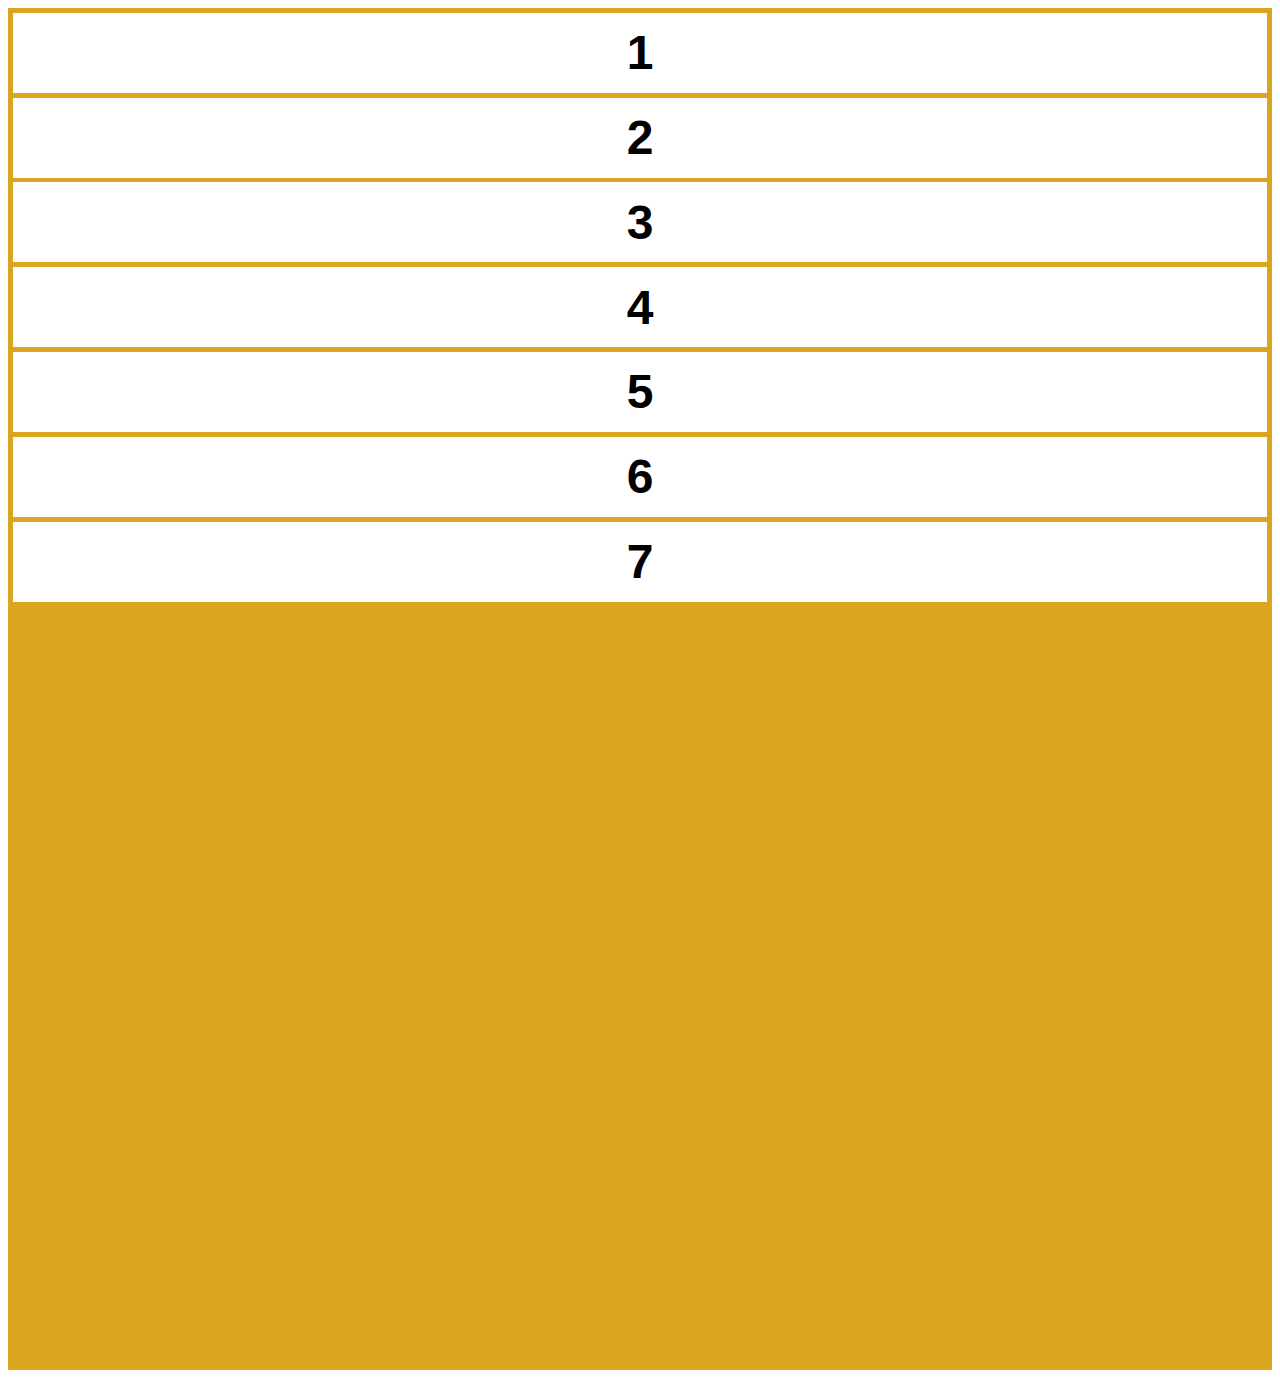
<file: index.HTML>
<!DOCTYPE html>
<html lang="pt-br">
<head>
    <meta charset="UTF-8">
    <meta name="viewport" content="width=device-width, initial-scale=1.0">
    <title>Grid</title>
    <link rel="stylesheet" href="estilo.css">
</head>
<body>
    <div id="container">
        <div id="item1">1</div>
        <div id="item2">2</div>
        <div id="item3">3</div>
        <div id="item4">4</div>
        <div id="item5">5</div>
        <div id="item6">6</div>
        <div id="item7">7</div>
    </div>
</body>
</html>
</file>
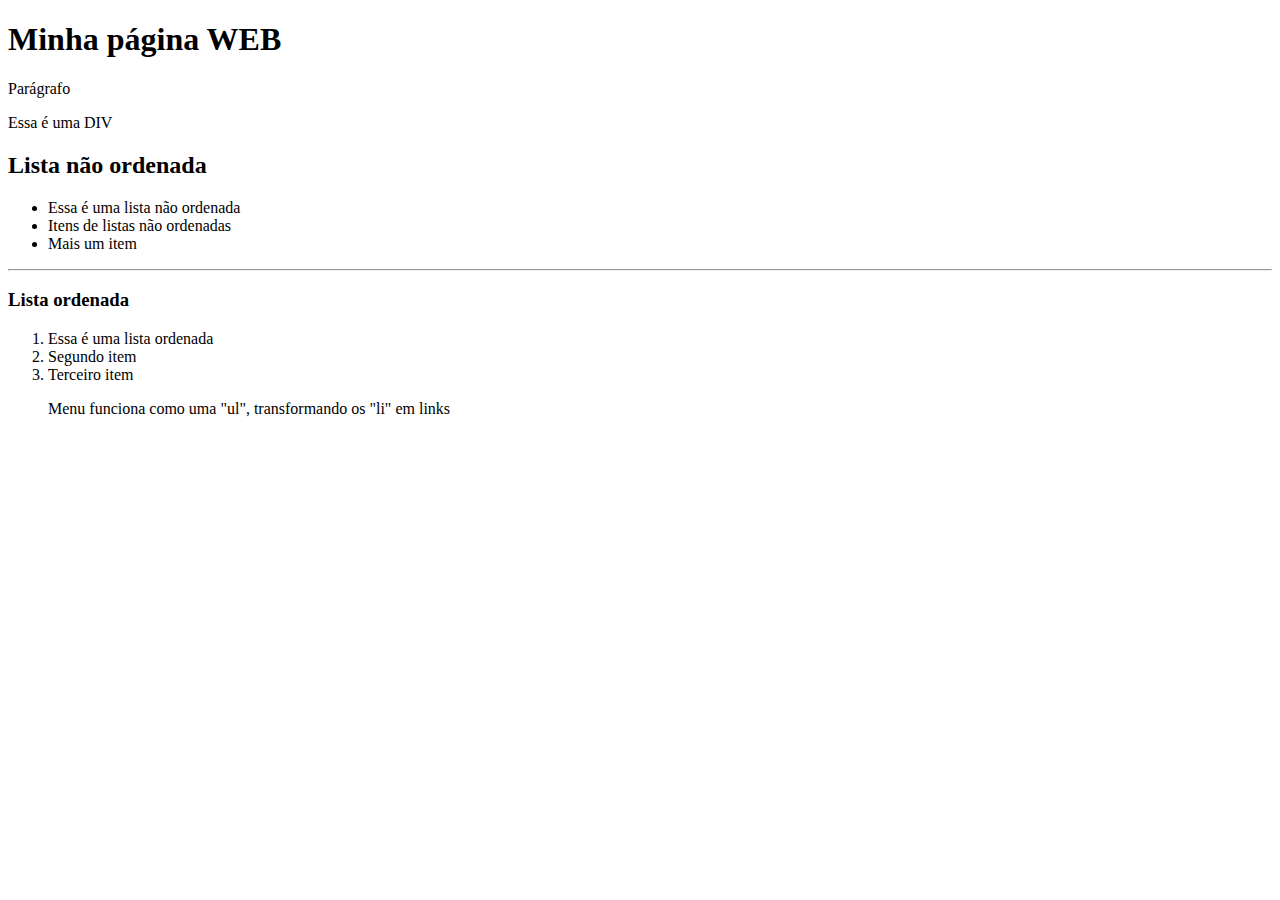
<file: HTML-1.html>
<!DOCTYPE html>
<html lang="pt-br">
<head>  
    <title>Meu ducumento HTML</title>
    <meta charset="utf-8">
</head>
  
    <body>
        <h1>Minha página WEB</h1>
        <p>Parágrafo</p>
        <div>Essa é uma <span>DIV</span></div>
        <h2>Lista não ordenada</h2>
        <ul>
            <li>Essa é uma lista não ordenada</li>
            <li>Itens de listas não ordenadas</li>
            <li>Mais um item</li>
        </ul>
        <hr>
        <h3>Lista ordenada</h3>
        <ol>
            <li>Essa é uma lista ordenada</li>
            <li>Segundo item</li>
            <li>Terceiro item</li>
        </ol>    
        <menu>Menu funciona como uma "ul", transformando os "li" em links</menu>
    </body>
</html>
</file>
<file: estilo.css>
#container {
display: grid;
grid-template-columns: auto;
background-color: goldenrod;
gap: .3rem;
padding: .3rem;
grid-template-rows: repeat(16, 5rem);
}
#container > div{
    background-color: white;
    font-weight: bold;
    font-size: 3rem;
    font-family: sans-serif;
    display: flex;
    justify-content: center;
    align-items: center;

}
</file>
